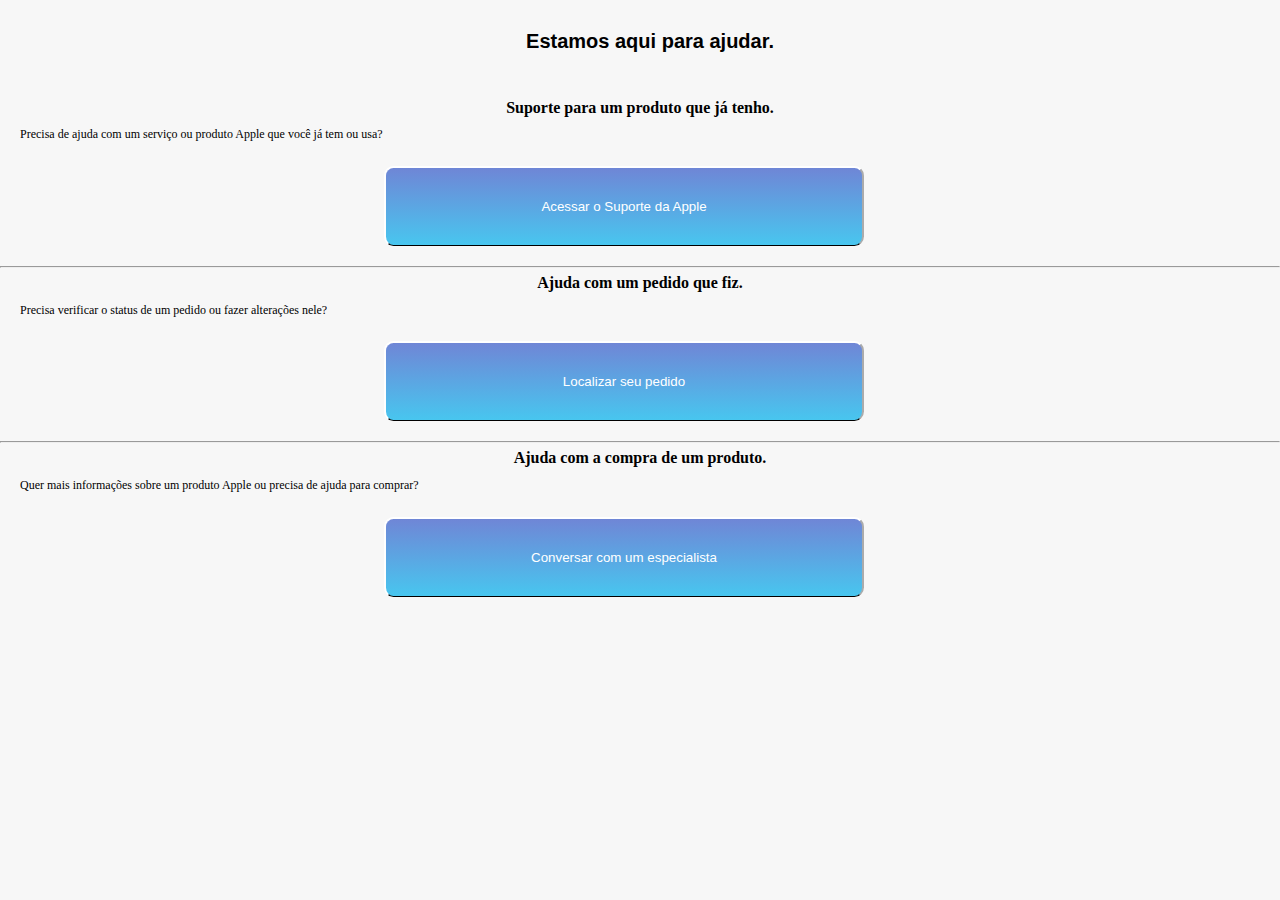
<file: fale-conosco.html>
<!DOCTYPE html>
<html>

<head>
    <meta charset="UTF-8">
    <meta name="viewport" content="width=device-width, initial-scale=1">
    <link rel="stylesheet" href="style.css">
    
    <title>fale conosco</title>
</head>

<style>
  
  body{
      background-color: #f7f7f7;
  }
  
  .title{
      color: #000;
      font-size: 20px;
      text-align: center;
      margin-top: 30px;
  }
  
  #center-01{
      text-align: center;
      font-weight: 600;
      font-size: 16px;
  }
  
  #center-02{
      margin-left: 20px;
      font-weight: 300;
      font-size: 12px;
  }
  
  div.centralizar{
      line-height: 1.9;
  }
  .btn{
      margin-left: 40px;
      width: 300px;
      height: 40px;
      margin-top: 20px;
      margin-bottom: 20px;
      border-radius: 10px;
      background-image: linear-gradient(to top, #48c6ef 0%, #6f86d6 100%);
      color: #fff;
      border-color: #fff;
      border-bottom: 1px solid #000;
      display: inline-block;
     
  }
  
  
  @media screen and (min-width: 769px){
      
      .btn{
          margin-left: 30%;
          width: 30rem;
          height: 5rem;
          border-radius: 0.6rem;
      }
      
      
  }
    
</style>

<body>
    <h1 class="title">
        Estamos aqui para ajudar.
    </h1>
    <div class="centralizar">
    <p class="center-01" id="center-01">Suporte para um produto que já tenho.</p>
    <p id="center-02">Precisa de ajuda com um serviço ou produto Apple que você já tem ou usa?</p>
    
    <button class="btn">Acessar o Suporte da Apple</button>
    <br />
    <hr />
    </div>
    
    <div class="centralizar">
    <p id="center-01">Ajuda com um pedido que fiz.</p>
    <p id="center-02">Precisa verificar o status de um pedido ou fazer alterações nele?</p>
    
    <button class="btn">Localizar seu pedido</button>
    <br />
    <hr />
    </div>
    
    <div class="centralizar">
    <p id="center-01">Ajuda com a compra de um produto.</p>
    
    <p id="center-02">Quer mais informações sobre um produto Apple ou precisa de ajuda para comprar?</p>
    
    <button class="btn">Conversar com um especialista</button>
    </div>
    
    
    
    
    

</body>

</html>
</file>
<file: style.css>
*{
  margin: 0;
  padding: 0;
  box-sizing: border-box;
  
 
}

#corpo{
    background-color: #e8e8e8;
    
}




:root{
    --main-colo: #ff0000;
}

/*links*/


  .menu, ul{
      list-style: none;
      
  }
 
 li a{
     text-decoration: none;
     padding: 5px;
     color: #000;
 }
 
 /*header*/
 
 header{
     margin-bottom: 50px;
 }

 
 
 
#logo-apple{
    margin-top: 10px;
    margin-left: 20px;
    font-size: 20px;
}
 
 .cabecalho{
     display: flex;
     justify-content: flex-end;
     gap: 25px;
     margin-top: -22px;
     margin-right: 20px;
     
 }
 
 #menu-list{
     display: none;
     background-color: #d3d3d3;
     width: 100%;
     height: 100%;
     text-align: center;
     line-height: 2;
     font-weight: 700;
     animation: fadeInLeft 4s ease-in-out;
     
     
     }
     
/* usando keyframes para fazer a animacao fadeInLeft para o elemento saia do lado esquerdo */
    
      @keyframes fadeInLeft{
         
         0%{
             opacity: 0;
             transform: translateX(-600px);
         }
         
         50%{
             opacity: 0.7;
         }
         
         100%{
             
             opacity: 1;
             transform: translateX(0);
         }
     }
 
 

 
 
 /*fazer a media da logo e do menu*/
 
 @media screen and (min-width: 769px){
     
     
     .cabecalho{
         font-size: 2rem;
         margin-top: -1em;
     }
 }
 
 h1{
     margin-top: 80px;
     font-family: Verdana, Geneva, Tahoma, sans-serif;
     color: #808080;
     margin-bottom: 40px;
     margin-left: 20px;
     
 }
 
 h2{
     color: #808080;
 }
 
 h3{
     color: #808080;
 }
 
 #texto-01{
     font-size: 16px;
     margin-bottom: 10%;
     
 }
 

 
 
 .color{
     color: var(--main-colo);
 }
  /*  uma imagem que fala que se vc precisar de ajudar */
  
  
 .precisa-ajuda{
     padding: 20px;
     width: 73px;
     height: 73px;
     border-radius: 50%;
     margin-top: -1px;
     
     
 }
 
 div.group-01{
     display: flex;
 }
 
 p.paragrapho{
     font-size: 14px;
     margin-top: 26px;
     font-weight: 500;
     margin-top: 10px; 
 }
 
 p.paragrapho-01{
     margin-left: 73px;
     margin-top: -36px;
     font-size: 12px;
     
 }
 
 a.fale-conosco{
     text-decoration: none;
     list-style-type: none;
     color: rgb(0,0,255);
     
 }
 
 
 @media  screen and (min-width: 769px) {
     
     .precisa-ajuda{
         width: 6.6rem;
         height: 6.6rem;
     }
     
     p.paragrapho{
         font-size: 1.8rem;
     }
     
     p.paragrapho-01{
         font-size: 1.8rem;
         margin-left: 6.7rem;
     }
     
     #text-01{
         font-size: 2rem;
     }
     
  
 }
 /*------------*/
 
 
 #marker{
     color: var(--main-colo);
     margin-left: 15px;
     font-size: 18px;
     font-weight: 600;
     margin-top: -20px;
     padding: 20px;
     margin-bottom: -10px;
 }
 
 
 div.group-02{
     display: flex;
     margin-top: 40px;
    
 }
 
 p.store-01{
     margin-top: -10px;
     
     
 }
 
 
a.text-01{
    list-style: none;
    font-size: 12px;
    color: rgb(0,0,255);
    margin-top: -80px;
    margin: 73px;
    
}

      /* gallery*/

#h2{
    margin-top: 100px;
    font-size: 17px;
    text-align: center;
    margin-bottom: 10%;
}

.imagem-01{
    border: 2px solid red;
    border: none;
    margin-left: 8%;
    
    
    
}


#phot-01{
    width: 260px;
    height: 400px;
    position: relative;
    margin-left: 10%;
    border-radius: 30px;
    box-shadow: 8px 8px 8px #cecece;
    margin-bottom: 10%;
        
    }

.title-01{
    position: absolute;
    margin-top: -410px;
    margin-left: 13%;
    font-size: 10px;
    font-weight: 500;
    color: #808080;
    
    
}

.title-02{
    position: absolute;
    margin-top: -380px;
    font-weight: 600;
    margin-left: 13%;
    font-size: 12px;
}

.title-03{
    position: absolute;
    margin-top: -360px;
    font-weight: 400;
    margin-left: 13%;
    font-size: 13px;
}


    
.gallery-container{
   column-count: 1;
  
   
}


@media screen and (min-width: 769px) {
    
    .gallery-container{
        column-count: 3;
    }
    
    .imagem-01{
        margin-left: 0.3rem;
    }
    
    .title-01, .title-02, .title-03{
        margin-left: 2.8rem;
    }
    
    #h2{
        font-size: 1.8rem;
    }
    
    #texto-01{
        text-align: center;
        font-size: 2.8rem;
    }
    
    
}

    .h-03{
        font-size: 16px;
        text-align: center;
        margin-top: 10%;
    }
    
    
#photo-10{
    width: 300px;
    height: 430px;
    position: relative;
    margin-left: 10%;
    margin-top: 10%;
    margin-bottom: 10%;
    border-radius: 30px;
    box-shadow: 10px 8px 8px #cecece;
}

    .p-04{
        font-size: 14px;
        position: absolute;
        margin-top: -460px;
        margin-left: 15%;
        font-weight: 600;
       
    }
    
    .photo-11{
        width: 100%;
        border-radius: 20px;
    }
    
    
    .gallery-02{
        border: 2px solid red;
        width: 340px;
        margin-top: 10%;
        margin-left: 5%;
        background-color: #fff;
        border-radius: 20px;
        border: none;
        box-shadow: 10px 8px 8px #cecece; 
        margin-bottom: 5%;
    }
    
    .p-05{
        font-size: 12px;
        font-weight: 500;
        color: #e1af33;
        margin-left: 1%;
        opacity: 0.7;
    
    }
    
    
    .p-06{
        font-size: 13px;
        font-weight: 600;
        margin-left: 1%;
    }
    
    
    .p-07{
        font-size: 14px;
        font-weight: 400;
        margin-left: 1%;
    }


h4, .subtitulo-01{
    margin-top: 26%;
    font-size: 18px;
    color: #808080;
    text-align: center;
}

.box-01{
    border: 2px solid red;
    width: 270px;
    height: 170px;
    text-align: center;
    margin: 20px;
    background: #fff;
    border-radius: 20px;
    border: none;
    box-shadow: 10px 8px 8px #cecece;
    margin-top: 10%;
    margin-bottom: 4%;
    
}

@media screen and (min-width: 769px) {
    
    .h-03{
        font-size: 2rem;
        
    }
    
    .gallery-container-01{
        column-count: 2;
        margin-left: 2rem;
     }
     
     .subtitulo-01{
         font-size: 1.9rem;
     }
     
}

    /*box-container*/


#car{
    color: var(--main-colo);
    margin-top: 20%;
    margin-left: -75%;
}

  .frete{
      font-weight: 600;
  }
  
  #open{
      color: var(--main-colo);
      margin-top: 20%;
      margin-left: -75%;
  }
  
  
  .devolucao{
      font-weight: 600;
  }
  
  #cart{
      color: var(--main-colo);
       margin-top: 20%;
       margin-left: -80%;
  }
  
  p.pag{
     font-size: 14px;
     font-weight: 600;
     margin-left: -3%;
    }
   
  #store{
      color: var(--main-colo);
       margin-top: 20%;
       margin-left: -80%;
      
  }
  
  .store{
      font-size: 11px;
      font-weight: 600;
      margin-left: -3%;
  }
  
  
  .box-02{
      border: 2px solid red;
      width: 336px;
      margin-left: 4%;
      position: relative;
      border: none;
      box-shadow: 10px 8px 8px #cecece;
  }
  
  #modelo{
      width: 337px;
      border-radius: 20px;
  }
  
  .mac{
      position: absolute;
      margin-top: -440px;
      margin-left: 5%;
      font-size: 14px;
      font-weight: 600;
  }
  
  .mac-01{
      position: absolute;
      margin-top: -390px;
      margin-left: 5%;
      font-size: 14px;
      font-weight: 400;
  }
   
   
   .box-03{
       border: 2px solid red;
       width: 337px;
       margin-left: 4%;
       position: relative;
       margin: 10% 0px 10% 6%;
       border: none;
       box-shadow: 10px 8px 8px #cecece;
   }
   
   
   .expert{
        position: absolute;
        margin-top: -470px;
        margin-left: 10%;
        font-size: 14px;
        font-weight: 400;
        border-radius: 20px;
   }
  
  
   .expert-01{
       position: absolute;
       margin-top: -430px;
       margin-left: 10%;
       font-size: 14px;
       font-weight: 600;
       
   }
  
  
  #modelo-01{
      width: 337px;
      border-radius: 20px;
      }
      
      
      .box-04{
          border: 2px solid red;
          width: 337px;
          margin-left: 4%;
          position: relative;
          margin: 10% 0px 10% 6%;
          border: none;
          box-shadow: 10px 8px 8px #cecece;
          
      }
      
 #modelo-02{
           width: 337px;
           border-radius: 20px;
       }
       
       
 .today{
        position: absolute;
        margin-top: -470px;
        margin-left: 10%;
        font-size: 12px;
        font-weight: 300;
     
 }
 
.today-01{
        position: absolute;
        margin-top: -430px;
        margin-left: 10%;
        font-size: 14px;
        font-weight: 600;
    }
    
.today-02 {
        position: absolute;
        margin-top: -370px;
        margin-left: 10%;
        font-size: 12px;
        font-weight: 6400;
    
    }
    
    /* media dos boxs */

 @media screen and (min-width: 769px){
     
     .today, .today-01, .today-02{
         margin-left: 3%;
     }
     
     .today{
         margin-top: -60rem;
         font-size: 2rem;
     }
     
     .today-01{
         margin-top: -56rem;
         font-size: 2.2rem
     }
     
     .today-02{
         margin-top: -45rem;
         font-size: 2rem;
         
     }
     
     .expert{
         margin-top: -60rem;
         font-size: 1.8rem;
     }
     
     .expert-01{
         margin-top: -55rem;
         font-size: 1.9rem;
     }
     
     .mac{
         margin-left: 3%;
         margin-top: -60rem;
         font-size: 2rem;
     }
     
     .mac-01{
         margin-left: 3%;
         margin-top: -55rem;
         font-size: 1.6rem;
         line-height: 1.5;
         font-weight: 400;
     }
     
     #h-05{
         font-size: 1.9rem;
     }
     
     
 }
 
 
 /* gallery 3 */
 

 #h-05{
     margin-top: 10%;
     margin-bottom: 10%;
     color: #808080;
 }
 
 .polaroid{
     
     background-color: #fff;
     box-shadow: 8px 8px 8px #cecece;
     margin-bottom: 10%;
     border-radius: 20px;
     animation: zoomIn 5s ease-in-out;
     animation-delay: 3s;
 }
 
 
    div.container-polaroid{
        text-align: center;
        padding: 10px 20px
    }
    
    .topo{
        margin-top: -460px;
        font-weight: 550;
    }
    
    .topo-01, .topo-02, .topo-03, .topo-04, .topo-05, .topo-06{
        font-weight: 600;
        
    }
    
    
    
    
    
    @media screen and (min-width: 768.99px){
        
        .topo{
            margin-top: -60rem;
            font-size: 1.2rem;
        }
        #h-06{
            font-size: 1.7rem;
        }
        
    }
    
    /*imagens*/
 
 #h-06{
     color: #808080;
     margin-bottom: 10%;
     margin-top: 10%;
 }
 
 /* final do site */
 
 .btn-02{
     width: 200px;
     height: 35px;
     border-radius: 30px;
     background-color: #808080;
     border-color: #fff;
     border: none;
 }
 
 .btn-02:hover{
     background-color: #000;
     color: #fff;
 }
 
 .btn-01:hover{
     background-color: #000;
     color: #fff;
 }
 
 #text-01{
     font-size: 10px;
 }
 
 .btn-01{
     width: 200px;
     height: 35px;
     border-radius: 30px;
     background-color: #808080;
     border-color: #fff;
     margin-bottom: 5%;
     border: none;
 }
 
 .end-01{
     margin-top: 5%;
     font-size: 14px;
     color: #808080;
 }
 
 @media screen and (min-width: 769px){
     
     
     .btn-01, .btn-02{
         width: 20rem;
         height: 3rem;
         margin-top: 10%;
     }
     
     #text-01{
         font-size: 1.3rem;
     }
     
     .end-01{
         font-size: 1rem;
     }
     
     #text-end{
         font-size: 1.7rem;
     }
     
     
     
     
 }
</file>
